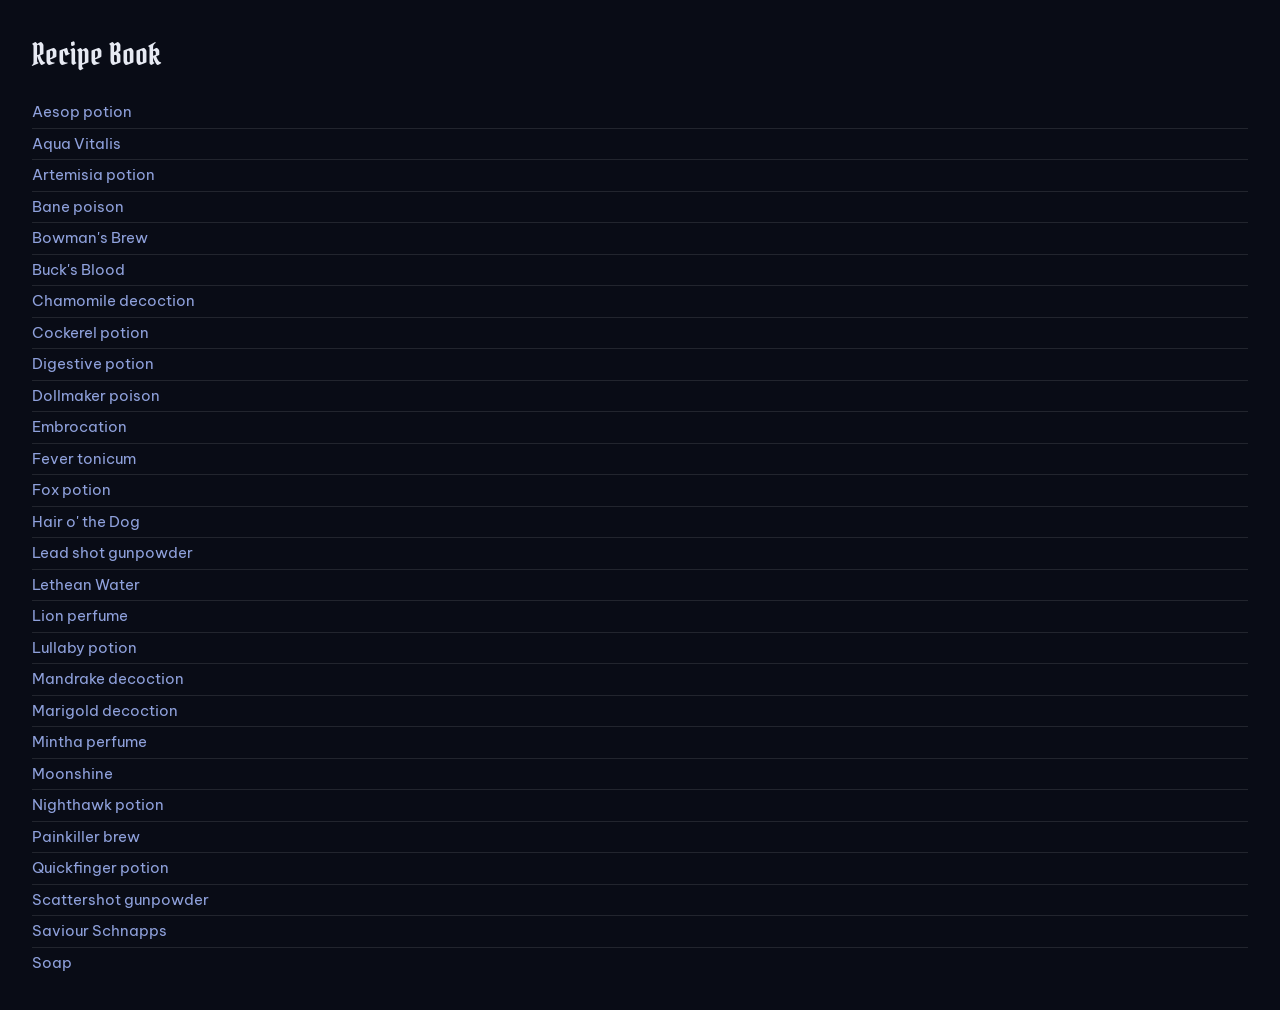
<file: public/index.html>
<!DOCTYPE html>
<html lang="en">

<head>
    <meta charset="UTF-8">
    <meta name="description" content="A simple recipe book containing all alchemy recipes for Kingdom Come: Deliverance II.">
    <meta name="author" content="eduardopato41">
    <meta name="viewport" content="width=device-width, initial-scale=1.0">
    <title>Recipe Book - Kingdom Come Deliverance II</title>
    <link rel="manifest" href="./manifest.json">
    <link rel="stylesheet" href="./styles/normalize.css">
    <link rel="stylesheet" href="./styles/styles.css">
    <link rel="icon" type="image/png" href="./icons/icon_128x128.png">
    <!-- iOS-->
    <link rel="app-touch-icon" href="./icons/icon_32x32.png">
    <link rel="app-touch-icon" href="./icons/icon_128x128.png">
    <link rel="app-touch-icon" href="./icons/icon_256x256.png">
    <link rel="app-touch-icon" href="./icons/icon_512x512.png">
    <meta name="apple-mobile-web-app-status-bar" content="#0a0a0f">
    <meta name="theme-color" content="#0a0a0f">
    <!-- Google Fonts -->
    <link rel="preconnect" href="https://fonts.googleapis.com">
    <link rel="preconnect" href="https://fonts.gstatic.com" crossorigin>
    <link href="https://fonts.googleapis.com/css2?family=Be+Vietnam+Pro:ital,wght@0,300;0,400;0,700;1,300;1,400;1,700;1,900&family=Pirata+One&display=swap" rel="stylesheet">
</head>

<body>
    <main>
        <h1>Recipe Book</h1>
        <ul id="recipe-list"></ul>
    </main>
    <script src="./js/app.js"></script>
    <script src="./js/main.js"></script>
</body>

</html>
</file>
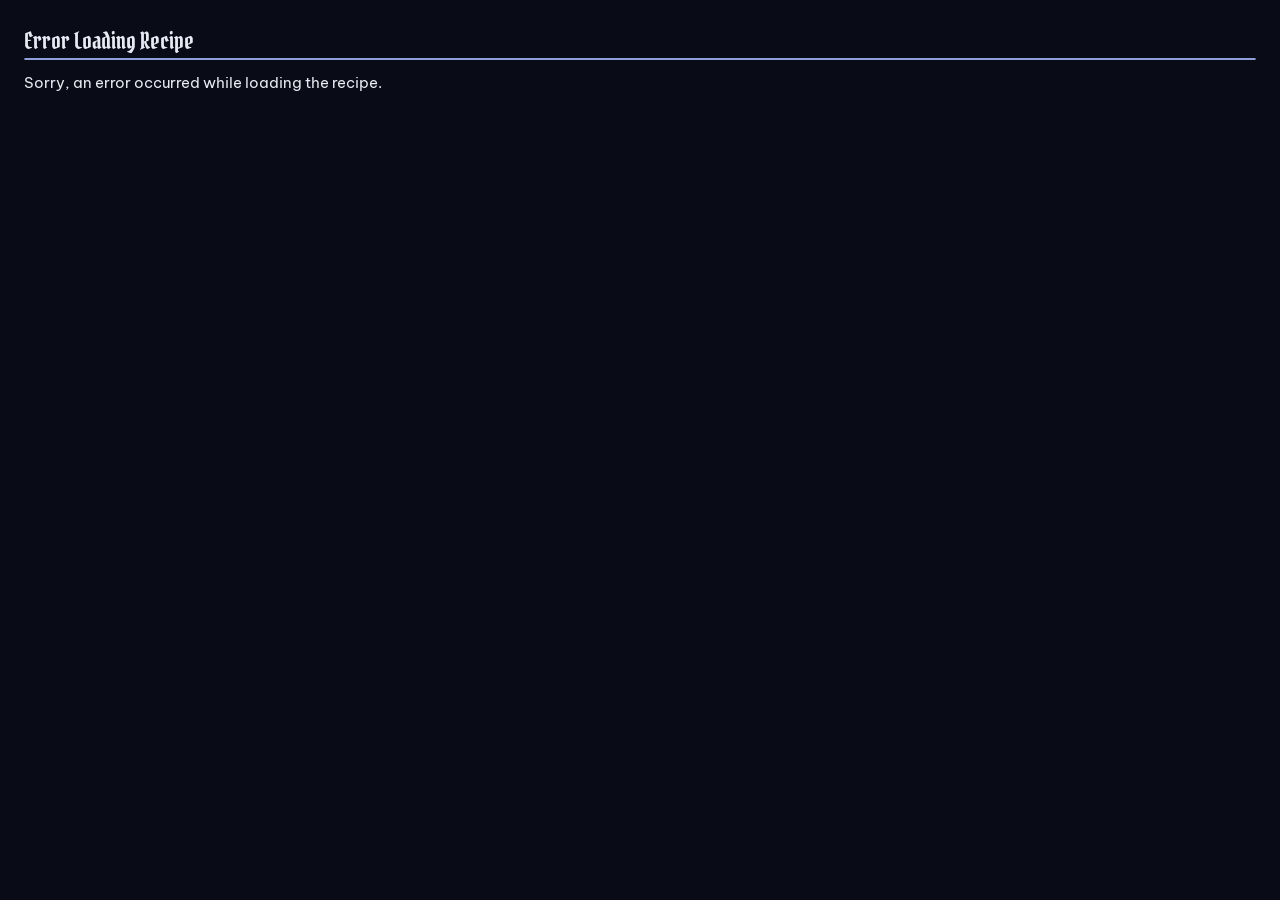
<file: public/recipe.html>
<!DOCTYPE html>
<html lang="en">

<head>
    <meta charset="UTF-8">
    <meta name="viewport" content="width=device-width, initial-scale=1.0">
    <title>Recipe Book - Kingdom Come Deliverance II</title>
    <link rel="manifest" href="./manifest.json">
    <link rel="stylesheet" href="./styles/normalize.css">
    <link rel="stylesheet" href="./styles/styles.css">
    <link rel="icon" type="image/png" href="./icons/icon_128x128.png">
    <!-- iOS-->
    <link rel="app-touch-icon" href="./icons/icon_32x32.png">
    <link rel="app-touch-icon" href="./icons/icon_128x128.png">
    <link rel="app-touch-icon" href="./icons/icon_256x256.png">
    <link rel="app-touch-icon" href="./icons/icon_512x512.png">
    <meta name="apple-mobile-web-app-status-bar" content="#0a0a0f">
    <meta name="theme-color" content="#0a0a0f">
    <!-- Google Fonts -->
    <link rel="preconnect" href="https://fonts.googleapis.com">
    <link rel="preconnect" href="https://fonts.gstatic.com" crossorigin>
    <link href="https://fonts.googleapis.com/css2?family=Be+Vietnam+Pro:ital,wght@0,300;0,400;0,700;1,300;1,400;1,700;1,900&family=Pirata+One&display=swap" rel="stylesheet">
</head>

<body>
    <div id="recipe"></div>

    <script src="./js/app.js"></script>
    <script src="./js/recipe.js"></script>
</body>

</html>
</file>
<file: public/styles/styles.css>
/* Variables */
* {
    --text-color: #e7eaf3;
    --background-color: #090c16;
    --primary-color: #8fa1dc;
    --secondary-color: #223c91;
    --accent-color: #2754dd;
    --heading-font: "Pirata One", system-ui;
    --text-font: "Be Vietnam Pro", sans-serif;
}

/* General */
* {
    box-sizing: border-box;
    margin: 0;
    padding: 0;
}

body {
    background-color: var(--background-color);
    color: var(--text-color);
}

main {
    margin: 1.5rem;
}

ul,
li {
    list-style: none;
    margin: 0;
    padding: 0;
}

main li {
    padding: 0.25rem 0;
    border-bottom: 1px solid rgba(255, 255, 255, .1);
}

main li:last-child {
    border-bottom: none;
}

#recipe,
#container {
    margin: 1.5rem;
}

/* Typography */
body {
    font-size: 15px;
    line-height: 1.5;
    font-family: var(--text-font);
    font-weight: 400;
    font-style: normal;
}

h1,
h2 {
    margin-top: 0;
    font-family: var(--heading-font);
    font-weight: 400;
    font-style: normal;
}

h2:after {
    content: ' ';
    display: block;
    border: 1px solid var(--primary-color);
    border-radius: 4px;
    -webkit-border-radius: 4px;
    -moz-border-radius: 4px;
    box-shadow: inset 0 1px 1px rgba(0, 0, 0, .05);
    -webkit-box-shadow: inset 0 1px 1px rgba(0, 0, 0, .05);
    -moz-box-shadow: inset 0 1px 1px rgba(0, 0, 0, .05);
}

a {
    color: var(--primary-color);
    text-decoration: none;
}

a:hover {
    color: var(--secondary-color);
}

/* Recipe Display */
#recipe-heading p {
    padding-top: 0.75rem;
}

/* Pills */
#recipe-ingredients {
    padding: 0.5rem 0;
}

.recipe-ingredients-header {
    display: flex;
    justify-content: space-between;
    align-items: center;
    font-size: 1rem;
    font-weight: 400;
    padding: 0.75rem 0 0.5rem;
    margin-top: 0.75rem;
    border-top: 1px solid rgba(255, 255, 255, .15);
}

.recipe-ingredients-header h3, .recipe-base {
    font-size: 0.75rem;
    font-weight: 600;
    text-transform: uppercase;
}

.recipe-base {
    color: rgba(255, 255, 255, 0.44);
    font-size: 0.55rem;
}

.pill-base {
    font-size: 0.75rem;
    font-weight: 600;
    text-transform: uppercase;
    display: inline-block;
    /* padding: 0.25rem 0.5rem; */
    /* margin-left: 0.25rem; */
    /* border: 1px solid var(--primary-color); */
    color: var(--primary-color);
    border-radius: 5px;
}

#recipe-ingredients-items {
    display: flex;
    flex-wrap: wrap;
    gap: 0.5rem;
    margin: 0;
    padding: 0;
}

.pill-ingredient {
    font-size: 0.6rem;
    font-weight: 600;
    text-transform: uppercase;
    padding: 0.25rem 0.5rem;
    border: 1px solid var(--text-color);
    color: var(--text-color);
    border-radius: 5px;
}

#recipe-instructions-items {
    padding-top: 0.75rem;
    margin-top: 1.25rem;
    border-top: 1px solid rgba(255, 255, 255, .15);
}

#recipe-instructions-items li {
    list-style: decimal;
    list-style-position: inside;
    padding-bottom: 0.5rem;
}

#recipe-instructions-items li:last-child {
    padding-bottom: 0;
}

/* Tablets */
@media screen and (min-width: 768px) {

    /* Applies styles when viewport is at least 768px wide */
    main {
        margin: 2rem;
    }
}

/* Mobile */
@media screen and (min-width: 576px) {
    /* Applies styles when viewport is at least 576px wide */

}
</file>
